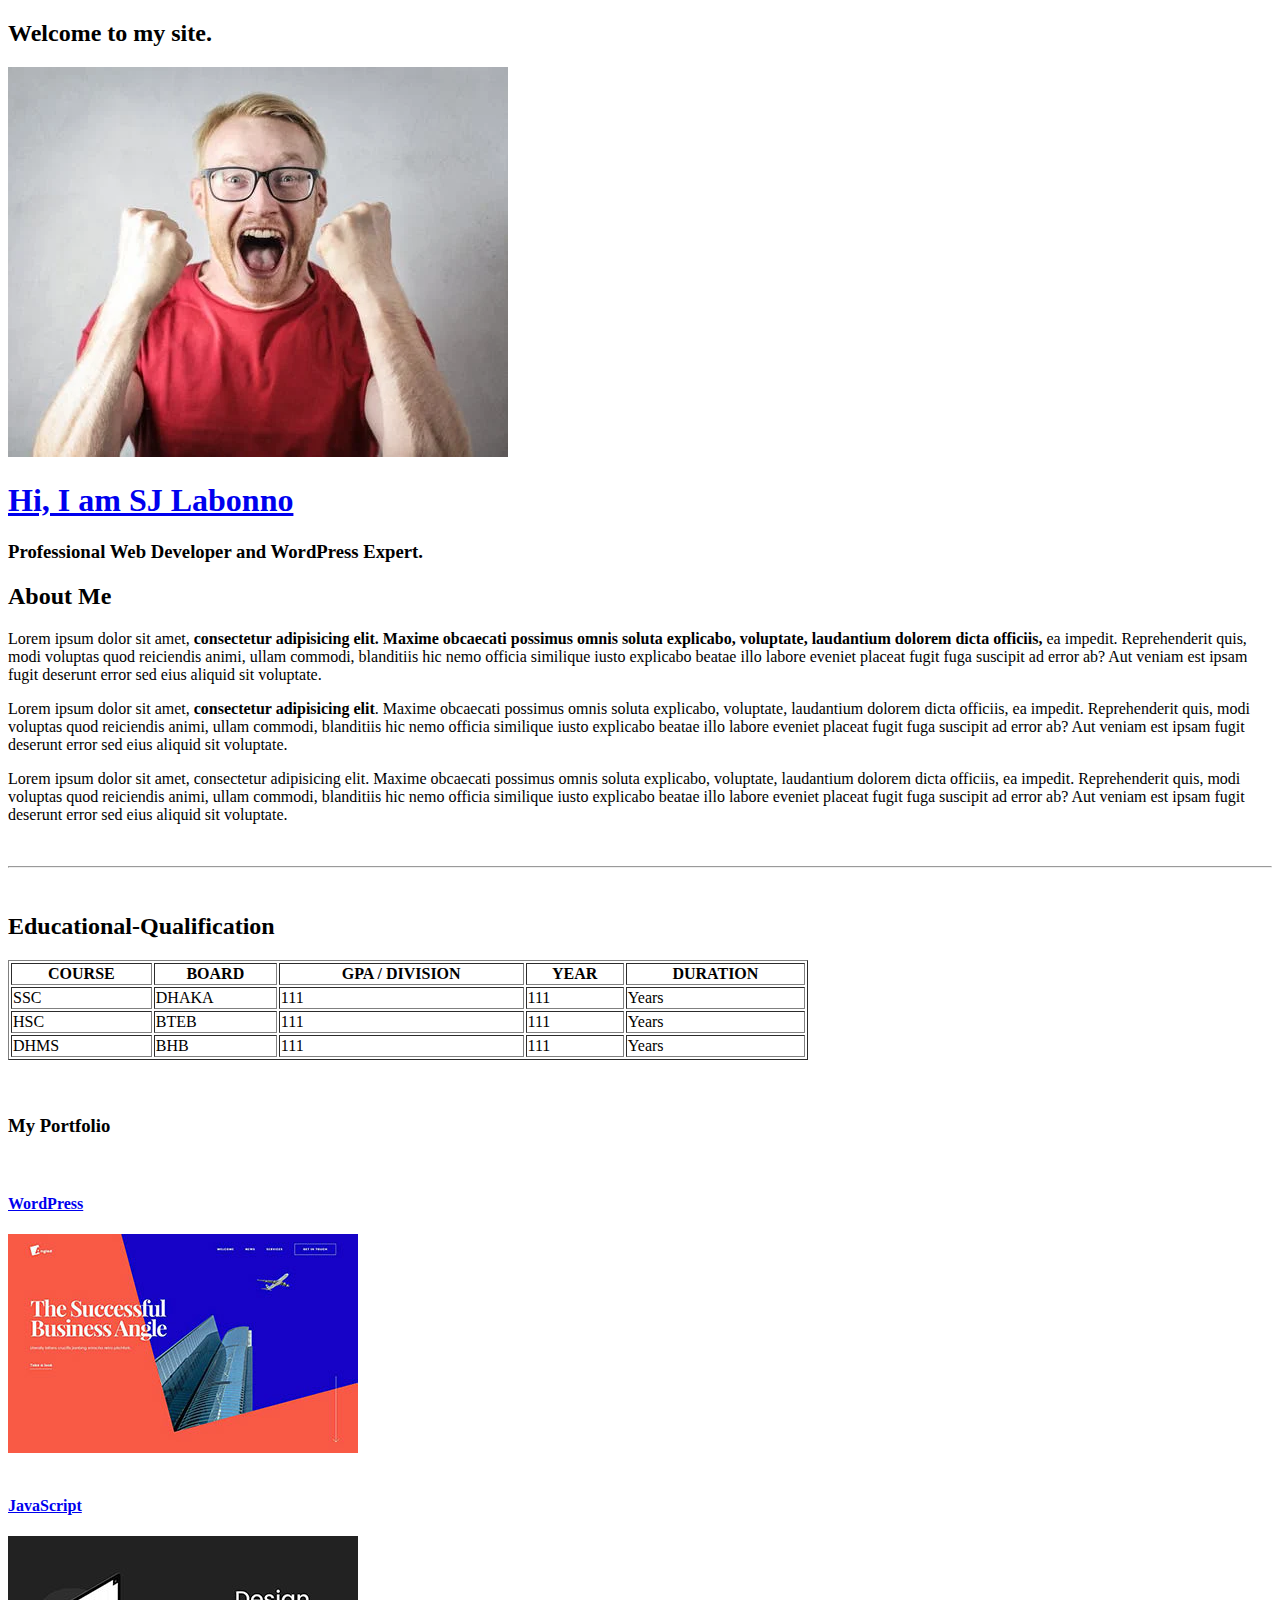
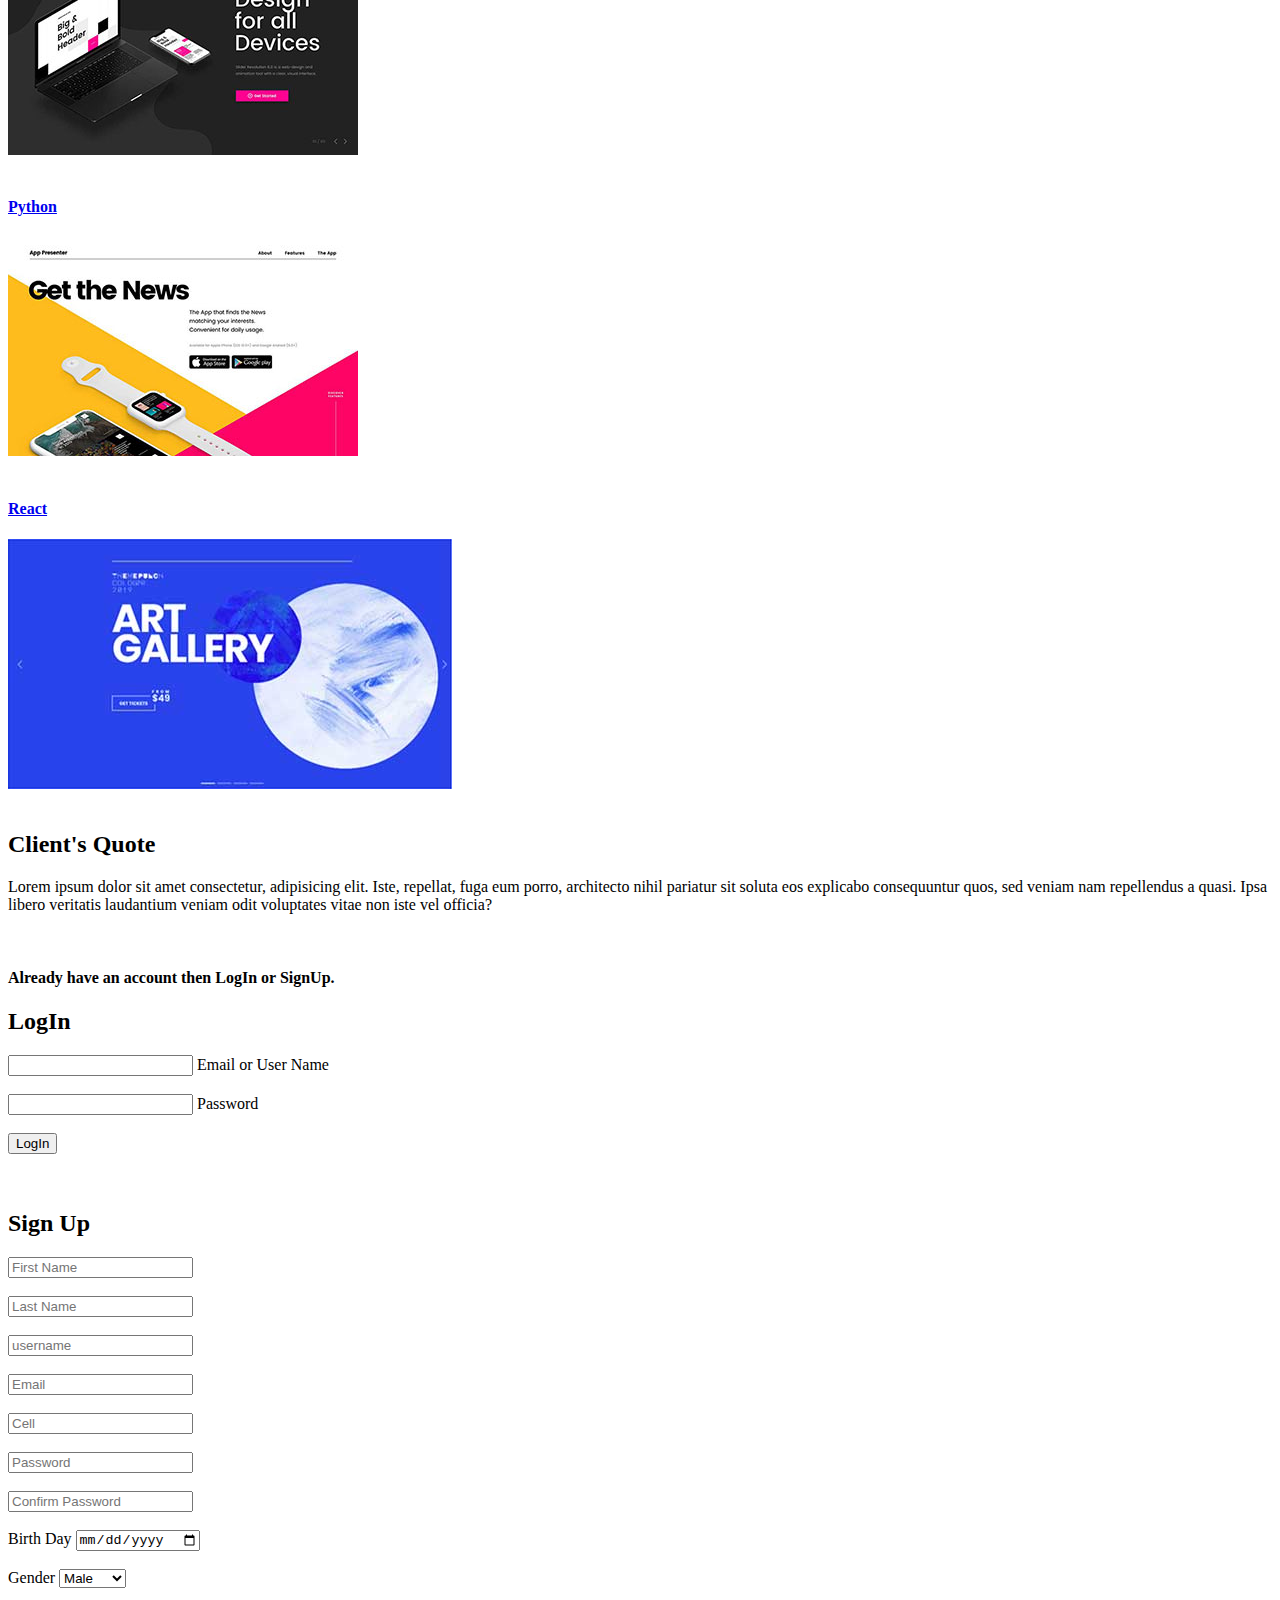
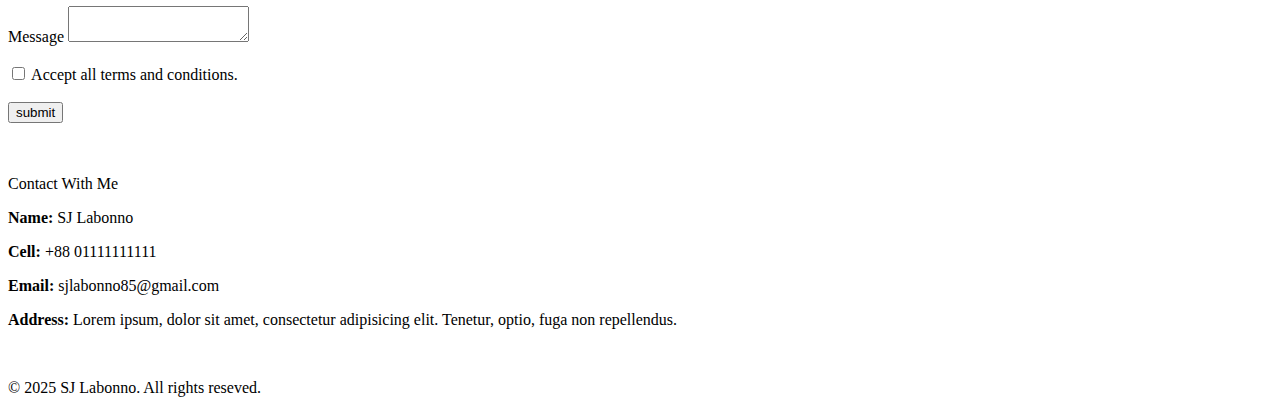
<file: index.html>
<!DOCTYPE html>
<html lang="en">
  <head>
    <meta charset="UTF-8" />
    <meta name="viewport" content="width=device-width, initial-scale=1.0" />
    <title>About Me</title>
  </head>
  <body>
    <!--  about me -->
    <h2>Welcome to my site.</h2>
    <section>
      <img src="images/p7.jpg" alt=" profile pic of sj labonno" />
      <h1><a href="#">Hi, I am SJ Labonno</a></h1>

      <h3>Professional Web Developer and WordPress Expert.</h3>

      <h2>About Me</h2>
      <p>
        Lorem ipsum dolor sit amet,<strong>
          consectetur adipisicing elit. Maxime obcaecati possimus omnis soluta
          explicabo, voluptate, laudantium dolorem dicta officiis,</strong
        >
        ea impedit. Reprehenderit quis, modi voluptas quod reiciendis animi,
        ullam commodi, blanditiis hic nemo officia similique iusto explicabo
        beatae illo labore eveniet placeat fugit fuga suscipit ad error ab? Aut
        veniam est ipsam fugit deserunt error sed eius aliquid sit voluptate.
      </p>

      <p>
        Lorem ipsum dolor sit amet, <b>consectetur adipisicing elit</b>. Maxime
        obcaecati possimus omnis soluta explicabo, voluptate, laudantium dolorem
        dicta officiis, ea impedit. Reprehenderit quis, modi voluptas quod
        reiciendis animi, ullam commodi, blanditiis hic nemo officia similique
        iusto explicabo beatae illo labore eveniet placeat fugit fuga suscipit
        ad error ab? Aut veniam est ipsam fugit deserunt error sed eius aliquid
        sit voluptate.
      </p>

      <p>
        Lorem ipsum dolor sit amet, consectetur adipisicing elit. Maxime
        obcaecati possimus omnis soluta explicabo, voluptate, laudantium dolorem
        dicta officiis, ea impedit. Reprehenderit quis, modi voluptas quod
        reiciendis animi, ullam commodi, blanditiis hic nemo officia similique
        iusto explicabo beatae illo labore eveniet placeat fugit fuga suscipit
        ad error ab? Aut veniam est ipsam fugit deserunt error sed eius aliquid
        sit voluptate.
      </p>
    </section>

    <br />
    <hr />
    <br />

    <!--  education -->

    <section>
      <div class="qualification">
        <h2>Educational-Qualification</h2>

        <table border="1" width="800">
          <thead>
            <tr>
              <th>COURSE</th>
              <th>BOARD</th>
              <th>GPA / DIVISION</th>
              <th>YEAR</th>
              <th>DURATION</th>
            </tr>
          </thead>

          <tbody>
            <tr>
              <td>SSC</td>
              <td>DHAKA</td>
              <td>111</td>
              <td>111</td>
              <td>Years</td>
            </tr>

            <tr>
              <td>HSC</td>
              <td>BTEB</td>
              <td>111</td>
              <td>111</td>
              <td>Years</td>
            </tr>

            <tr>
              <td>DHMS</td>
              <td>BHB</td>
              <td>111</td>
              <td>111</td>
              <td>Years</td>
            </tr>
          </tbody>
        </table>
      </div>
    </section>

    <br />
    <br />

    <!--  portfolio -->
    <section>
      <h3>My Portfolio</h3>
      <div class="portfolio">
        <br />

        <h4><a href="#">WordPress</a></h4>
        <img src="images/p1.jpg" alt="WordPress project screenshot" />

        <br />
        <br />

        <h4><a href="#">JavaScript</a></h4>
        <img src="images/p2.jpg" alt="JavaScript project screenshot" />

        <br />
        <br />

        <h4><a href="#">Python </a></h4>
        <img src="images/p3.jpg" alt="Python project screenshot" />

        <br />
        <br />

        <h4><a href="#">React </a></h4>
        <img src="images/p4.jpg" alt="react project screenshot" />
      </div>
    </section>
    <br />

    <!--  client's quote -->

    <aside>
      <h2>Client's Quote</h2>
      <p>
        Lorem ipsum dolor sit amet consectetur, adipisicing elit. Iste,
        repellat, fuga eum porro, architecto nihil pariatur sit soluta eos
        explicabo consequuntur quos, sed veniam nam repellendus a quasi. Ipsa
        libero veritatis laudantium veniam odit voluptates vitae non iste vel
        officia?
      </p>
    </aside>

    <br />

    <!--  signup/login -->

    <section>
      <h4>Already have an account then LogIn or SignUp.</h4>

      <h2>LogIn</h2>

      <form>
        <input type="text" name="userName" required />
        <label for="#">Email or User Name</label> <br />
        <br />

        <input type="password" name="password" required />
        <label for="#">Password</label> <br />
        <br />

        <button type="submit">LogIn</button>
      </form>

      <br />
      <br />
      <h2>Sign Up</h2>

      <form>
        <input type="text" name="firstName" placeholder="First Name" />
        <br />
        <br />
        <input type="text" name="lastName" placeholder="Last Name" />
        <br />
        <br />
        <input type="text" name="userName" placeholder="username" />
        <br />
        <br />
        <input type="email" name="email" placeholder="Email" />
        <br />
        <br />
        <input type="tel" name="cell" placeholder="Cell" />
        <br />
        <br />
        <input type="password" name="pass" placeholder="Password" />
        <br />
        <br />
        <input
          type="password"
          name="confirmPass"
          placeholder="Confirm Password"
        />
      </form>

      <br />
      <label>Birth Day</label>
      <input type="date" name="birthday" />

      <br />
      <br />

      <label for="">Gender</label>
      <select name="gender" id="">
        <option value="male">Male</option>
        <option value="Female">Female</option>
        <option value="other">Other</option>
      </select>

      <br />
      <br />

      <label>Message</label>
      <textarea name="messge"></textarea>

      <br />
      <br />
      <label for="#">
        <input type="checkbox" /> Accept all terms and conditions.</label
      >
      <br />
      <br />
      <button type="submit">submit</button>
    </section>

    <br />
    <br />
    <!--  contact me -->
    <section>
      <div class="contact">
        <p>Contact With Me</p>
        <p><b>Name:</b> SJ Labonno</p>
        <p><b>Cell:</b> +88 01111111111</p>
        <p><b>Email:</b> sjlabonno85@gmail.com</p>
        <p>
          <b>Address:</b> Lorem ipsum, dolor sit amet, consectetur adipisicing
          elit. Tenetur, optio, fuga non repellendus.
        </p>
      </div>
    </section>
    <br />

    <!--  footer -->
    <footer>
      <p>&copy; 2025 SJ Labonno. All rights reseved.</p>
    </footer>
  </body>
</html>
</file>
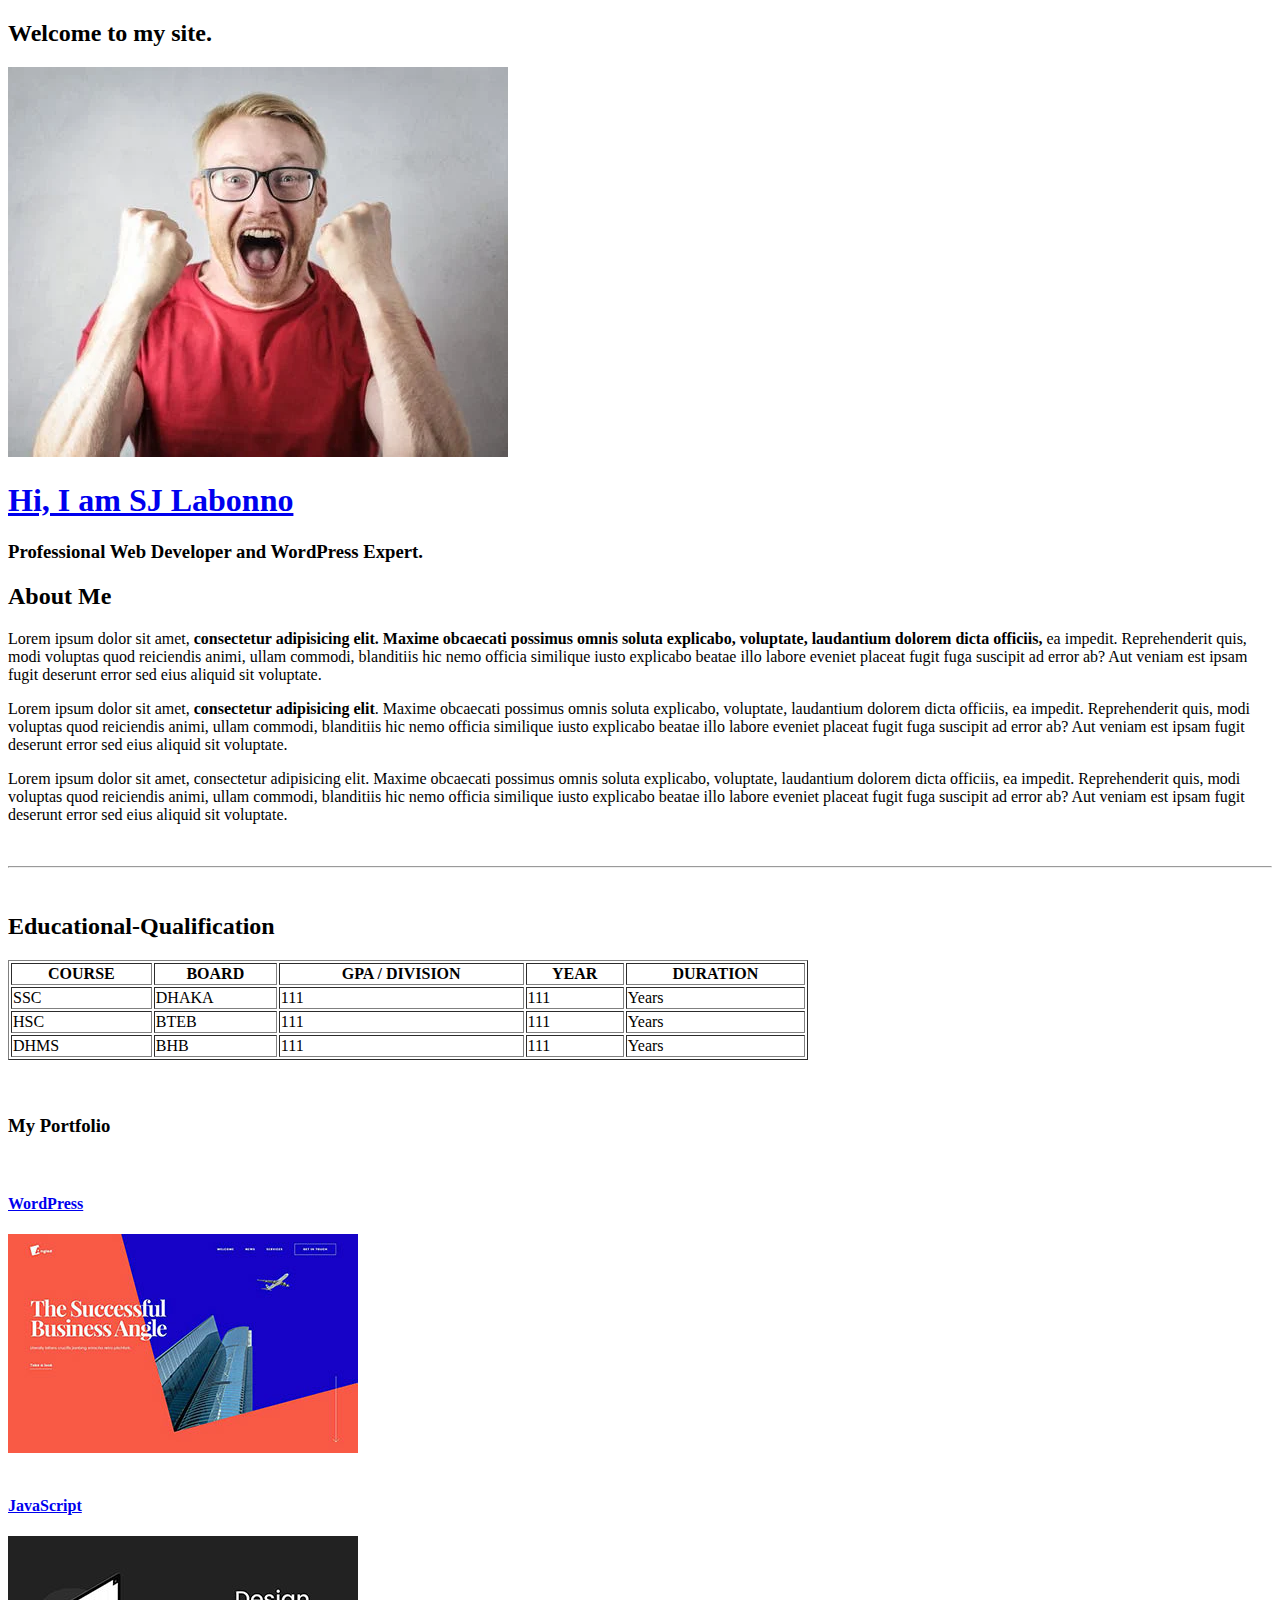
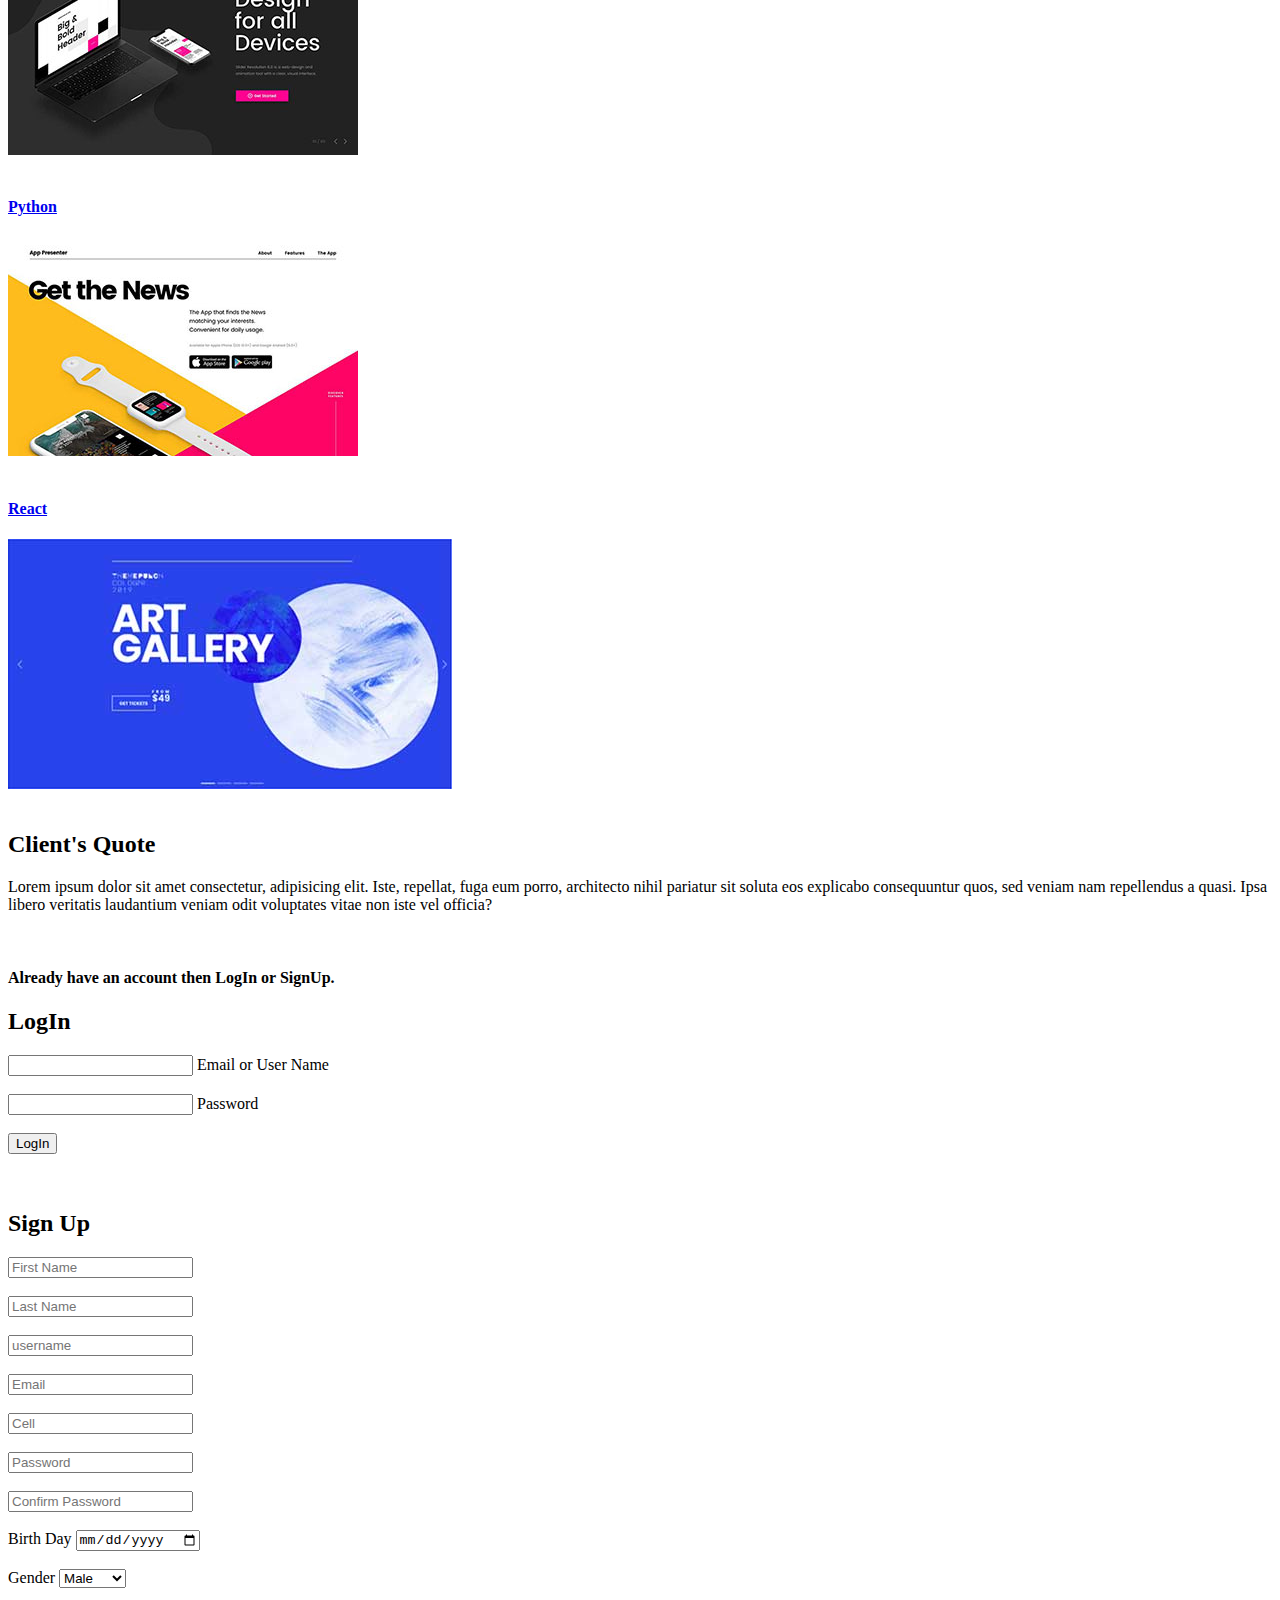
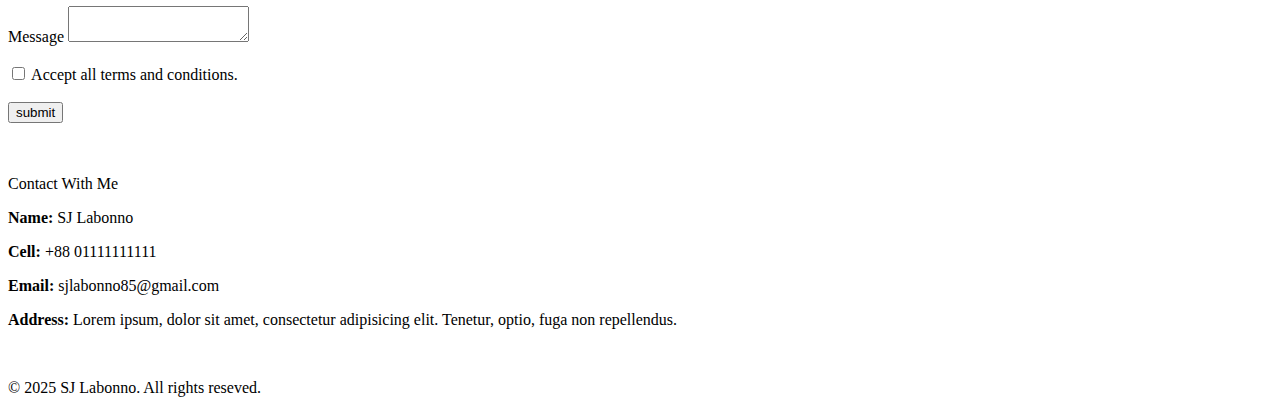
<file: about me html/index.html>
<!DOCTYPE html>
<html lang="en">
<head>
	<meta charset="UTF-8">
	<meta name="viewport" content="width=device-width, initial-scale=1.0">
	<title>About Me</title>
</head>
<body>
<!--  about me -->
      <h2>Welcome to my site.</h2>
	<section>
		
			<img src="images/p7.jpg" alt=" profile pic of sj labonno">
		<h1><a href="#">Hi, I am SJ Labonno</a></h1>
		
		<h3>Professional Web Developer and WordPress Expert.</h3>

		<h2>About Me</h2>
		<p>Lorem ipsum dolor sit amet,<strong>  consectetur adipisicing elit. Maxime obcaecati possimus omnis soluta explicabo, voluptate, laudantium dolorem dicta officiis,</strong> ea impedit. Reprehenderit quis, modi voluptas quod reiciendis animi, ullam commodi, blanditiis hic nemo officia similique iusto explicabo beatae illo labore eveniet placeat fugit fuga suscipit ad error ab? Aut veniam est ipsam fugit deserunt error sed eius aliquid sit voluptate.</p>


		<p>Lorem ipsum dolor sit amet, <b>consectetur adipisicing elit</b>. Maxime obcaecati possimus omnis soluta explicabo, voluptate, laudantium dolorem dicta officiis, ea impedit. Reprehenderit quis, modi voluptas quod reiciendis animi, ullam commodi, blanditiis hic nemo officia similique iusto explicabo beatae illo labore eveniet placeat fugit fuga suscipit ad error ab? Aut veniam est ipsam fugit deserunt error sed eius aliquid sit voluptate.</p>

		<p>Lorem ipsum dolor sit amet, consectetur adipisicing elit. Maxime obcaecati possimus omnis soluta explicabo, voluptate, laudantium dolorem dicta officiis, ea impedit. Reprehenderit quis, modi voluptas quod reiciendis animi, ullam commodi, blanditiis hic nemo officia similique iusto explicabo beatae illo labore eveniet placeat fugit fuga suscipit ad error ab? Aut veniam est ipsam fugit deserunt error sed eius aliquid sit voluptate.</p>


	</section>

	<br/>
    <hr/>
    <br/>
	
<!--  education -->

    <section>

    		
    	<div class="qualification">
    		<h2>Educational-Qualification</h2>
    		
    		<table border="1" width="800" >
    			<thead>
    			<tr> 
    				<th>COURSE</th>
    				<th>BOARD</th>
    				<th>GPA / DIVISION</th>
    				<th>YEAR</th>
    				<th>DURATION</th>
    				
    			</tr>
    		</thead>

    		<tbody>

    			<tr>
    				<td>SSC</td>
    				<td>DHAKA</td>
    				<td>111</td>
    				<td>111</td>
    				<td> Years</td>
    			</tr>

    			<tr>
    				<td>HSC</td>
    				<td>BTEB</td>
    				<td>111</td>
    				<td>111</td>
    				<td> Years</td>
    			</tr>

    			<tr>
    				<td>DHMS</td>
    				<td>BHB</td>
    				<td>111</td>
    				<td>111</td>
    				<td> Years</td>
    			</tr>
    		</tbody>

    		</table>	
    		
    	</div>
    	
    </section>

<br/>
<br/>

<!--  portfolio -->
	<section>

		<h3>My Portfolio</h3>
		<div class="portfolio">
			
			<br>

				<h4><a href="#">WordPress</a></h4>
			<img src="images/p1.jpg" alt="WordPress project screenshot">
			

			<br/>
			<br/>
			
				<h4><a href="#">JavaScript</a></h4>
			<img src="images/p2.jpg" alt="JavaScript project screenshot">
			

			<br/>
			<br/>

			
				<h4><a href="#">Python </a></h4>
			<img src="images/p3.jpg" alt="Python project screenshot">
			
			<br/>
			<br/>
			
				<h4><a href="#">React </a></h4>
			<img src="images/p4.jpg" alt="react project screenshot">
			

		</div>

	</section>
<br/>

<!--  client's quote -->

	<aside>
		<h2>Client's Quote</h2>
		<p>Lorem ipsum dolor sit amet consectetur, adipisicing elit. Iste, repellat, fuga eum porro, architecto nihil pariatur sit soluta eos explicabo consequuntur quos, sed veniam nam repellendus a quasi. Ipsa libero veritatis laudantium veniam odit voluptates vitae non iste vel officia?</p>
	</aside>

	<br/>

<!--  signup/login -->

<section>

	<h4>Already have an account then LogIn or SignUp.</h4>

	           <h2>LogIn</h2>

	          <form>

				<input type="text" name="userName" required />  <label for="#">Email or User Name</label>     <br/> <br/>

				<input type="password" name="password" required />  <label for="#">Password</label>     <br/> <br/>

				<button type="submit">LogIn</button>
			</form>

			<br/>
			<br/>
	    <h2>Sign Up</h2>

	     <form>

		    <input type="text" name="firstName" placeholder="First Name" />
			<br/>
			<br/>
			<input type="text" Name="lastName" placeholder="Last Name" />
			<br/>
			<br/>
			<input type="text" Name="userName" placeholder="username" />
			<br/>
			<br/>
			<input type="email" Name="email" placeholder="Email" />
			<br/>
			<br/>
			<input type="tel" Name="cell" placeholder="Cell" />
			<br/>
			<br/>
			<input type="password" Name="pass" placeholder="Password" />
			<br/>
			<br/>
			<input type="password" Name="confirmPass" placeholder="Confirm Password" />


			</form>

			<br/>
				<label>Birth Day</label>
			<input type="date" name="birthday">
			

			<br/>
			<br/>

			<label for="">Gender</label>
			<select name="gender" id="">
				<option value="male">Male</option>
				<option value="Female">Female</option>
				<option value="other">Other</option>
			</select>
			
		<br/>
		<br/>

			<label>Message</label>
		<textarea name="messge" ></textarea>
		
		<br/>
		<br/>
	   <label for="#"> <input type="checkbox" /> Accept all terms and conditions.</label> 
        <br/>
		<br/>
		<button type="submit">submit</button>
		
</section>

	
	<br/>
	<br/>
	<!--  contact me -->
	<section>
		<div class="contact">
			<p>Contact With Me</p>
			<p><b>Name:</b> SJ Labonno</p>
			<p><b>Cell:</b> +88 01111111111</p>
			<p><b>Email:</b> sjlabonno85@gmail.com</p>
			<p><b>Address:</b> Lorem ipsum, dolor sit amet, consectetur adipisicing elit. Tenetur, optio, fuga non repellendus.</p>
			
		</div>
	</section>
	<br/>


<!--  footer -->
	<footer>
		<p>&copy; 2025 SJ Labonno. All rights reseved.</p>
	</footer>
	
</body>
</html>
</file>
